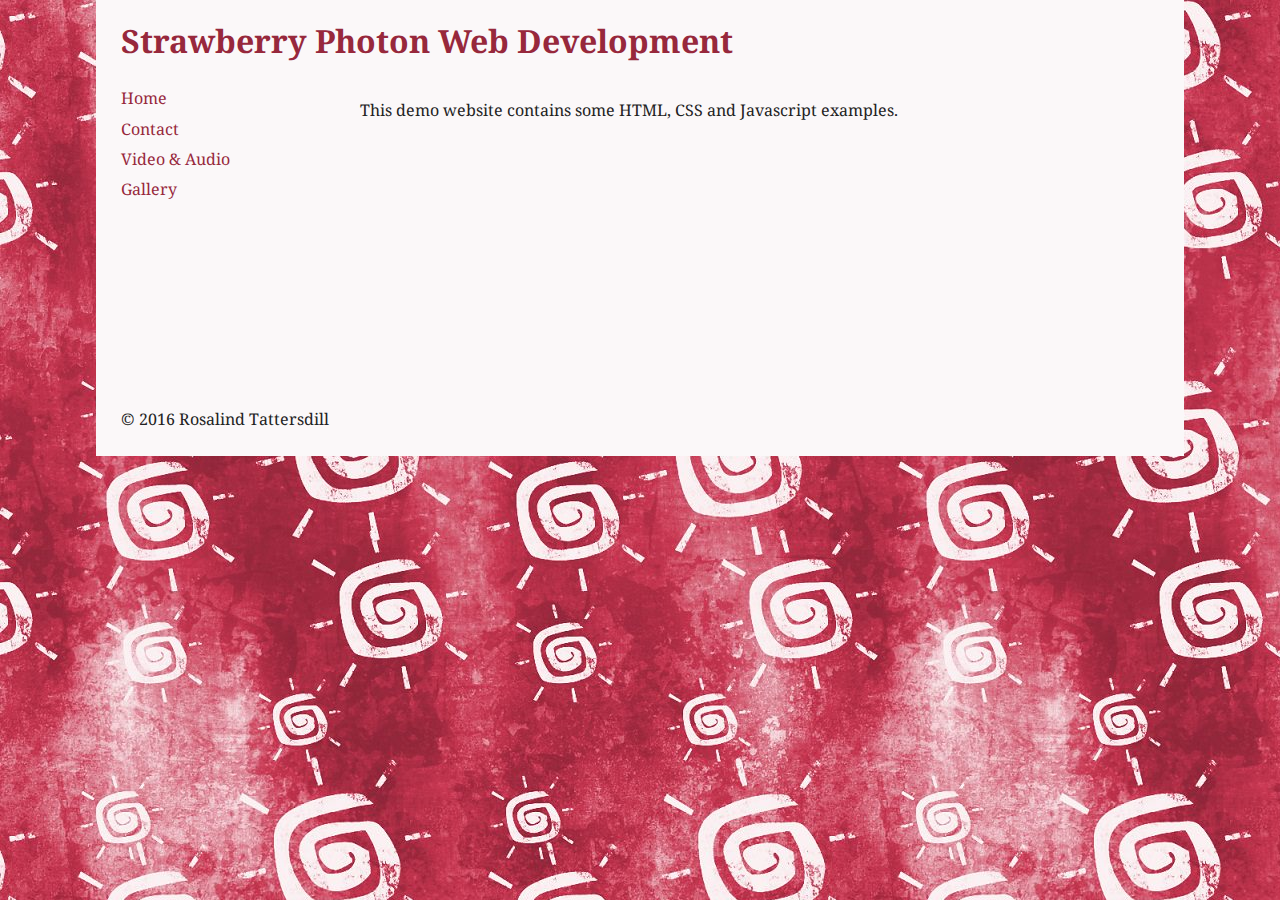
<file: index.html>
<!doctype html>
<html class="no-js" lang="">
<head>

<meta charset="utf-8">

<meta http-equiv="x-ua-compatible" content="ie=edge">

<title>Strawberry Photon</title>

<meta name="description" content="Web development examples">
<meta name="keywords" content="HTML,CSS,JavaScript">
<meta name="author" content="Rosalind Tattersdill">
<meta name="viewport" content="width=device-width, initial-scale=1">


<link rel="apple-touch-icon" sizes="152x152" href="/apple-touch-icon.png">
<link rel="icon" type="image/png" href="/favicon-32x32.png" sizes="32x32">
<link rel="icon" type="image/png" href="/favicon-16x16.png" sizes="16x16">
<link rel="manifest" href="/manifest.json">
<meta name="theme-color" content="#fbf8f9">
<link rel="stylesheet" href="css/normalize.css">

<link rel="stylesheet" href="css/main.css">

<link rel="stylesheet" href="css/styles.css">

<link href="https://fonts.googleapis.com/css?family=Droid+Serif" rel="stylesheet"> 
<script src="js/vendor/modernizr-2.8.3.min.js"></script>

<script src="js/vendor/jquery-1.12.0.min.js"></script>

<script>$(function(){$("#incHeader").load("header.html");});</script>
<script>$(function(){$("#incFooter").load("footer.html");});</script>
<script>$(function(){$("#incMenu").load("menu.html");});</script>
</head>

<body>


<div id="wrap">
<!--[if lt IE 8]>
<p class="browserupgrade">You are using an <strong>outdated</strong> browser. Please <a href="http://browsehappy.com/">upgrade your browser</a> to improve your experience.</p>

<![endif]-->



<div id="incHeader"></div>
<div id="incMenu"></div>

<main>
<p>This demo website contains some HTML, CSS and Javascript examples.</p>



</main>

<div id="incFooter"></div>
</div>

<script>window.jQuery || document.write('<script src="js/vendor/jquery-1.12.0.min.js"><\/script>')</script>

<script src="js/plugins.js"></script>

<script src="js/main.js"></script>
</body>
</html>
</file>
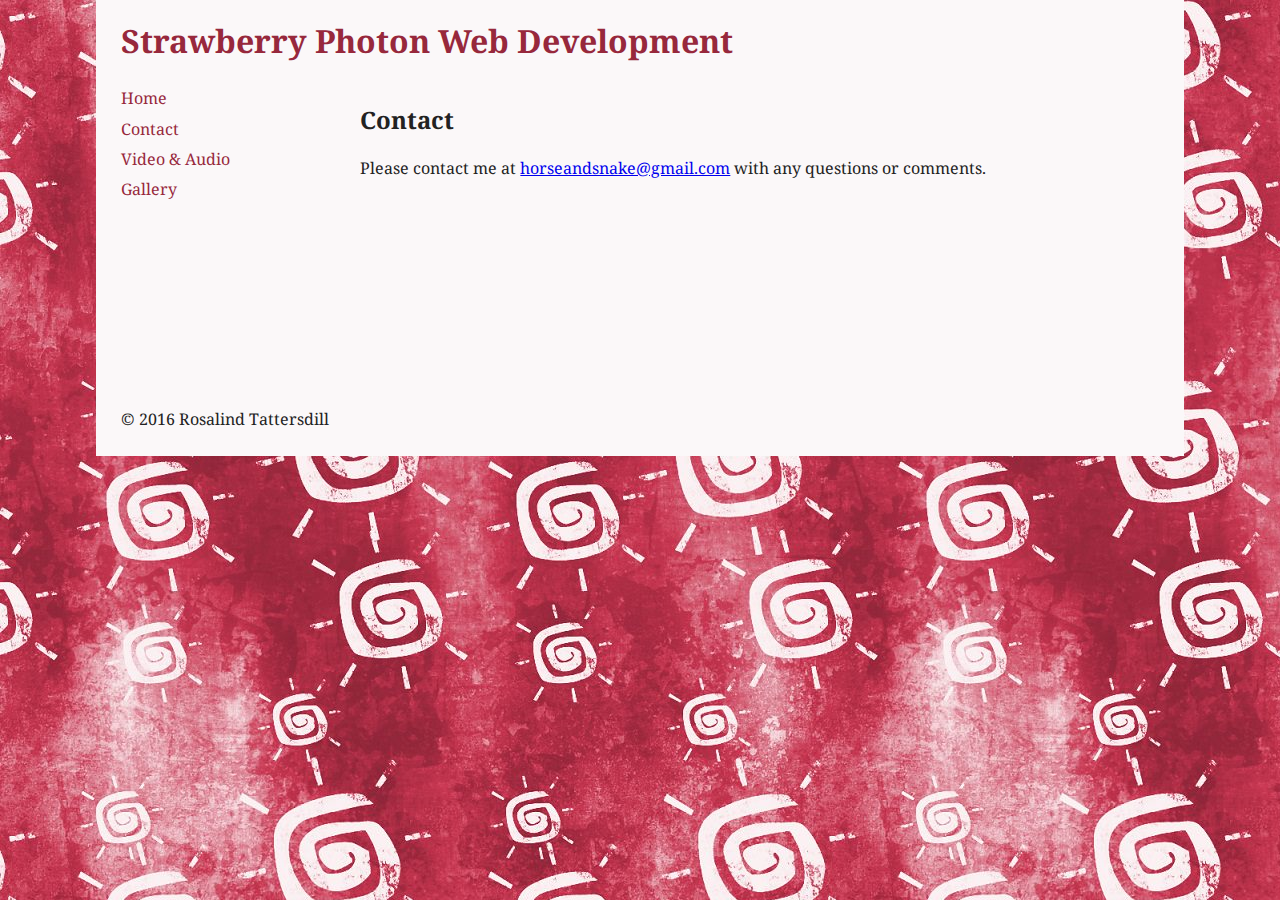
<file: contact.html>
<!doctype html>
<html class="no-js" lang="">
<head>

<meta charset="utf-8">

<meta http-equiv="x-ua-compatible" content="ie=edge">

<title>Strawberry Photon - Contact</title>

<meta name="description" content="Contact information">
<meta name="keywords" content="HTML,CSS,JavaScript,contact">
<meta name="author" content="Rosalind Tattersdill">
<meta name="viewport" content="width=device-width, initial-scale=1">


<link rel="apple-touch-icon" sizes="152x152" href="/apple-touch-icon.png">
<link rel="icon" type="image/png" href="/favicon-32x32.png" sizes="32x32">
<link rel="icon" type="image/png" href="/favicon-16x16.png" sizes="16x16">
<link rel="manifest" href="/manifest.json">
<meta name="theme-color" content="#f0f0f0">
<link rel="stylesheet" href="css/normalize.css">

<link rel="stylesheet" href="css/main.css">

<link rel="stylesheet" href="css/styles.css">

<link href="https://fonts.googleapis.com/css?family=Droid+Serif" rel="stylesheet"> 
<script src="js/vendor/modernizr-2.8.3.min.js"></script>

<script src="js/vendor/jquery-1.12.0.min.js"></script>

<script src="js/main.js"></script>

<script>$(function(){$("#incHeader").load("header.html");});</script>
<script>$(function(){$("#incFooter").load("footer.html");});</script>
<script>$(function(){$("#incMenu").load("menu.html");});</script>
</head>

<body>


<div id="wrap">
<!--[if lt IE 8]>
<p class="browserupgrade">You are using an <strong>outdated</strong> browser. Please <a href="http://browsehappy.com/">upgrade your browser</a> to improve your experience.</p>

<![endif]-->



<div id="incHeader"></div>
<div id="incMenu"></div>

<main>
<h2>Contact</h2>
<p>Please contact me at <script type="text/javascript">
document.write('<a href="mailto:'+efirst + '@' + elast+'">'+efirst + '@' + elast+'<\/a>');
</script>
 with any questions or comments.</p>



</main><div id="incFooter"></div></div>
<script>window.jQuery || document.write('<script src="js/vendor/jquery-1.12.0.min.js"><\/script>')</script>

<script src="js/plugins.js"></script>

<script src="js/main.js"></script>
</body>
</html>
</file>
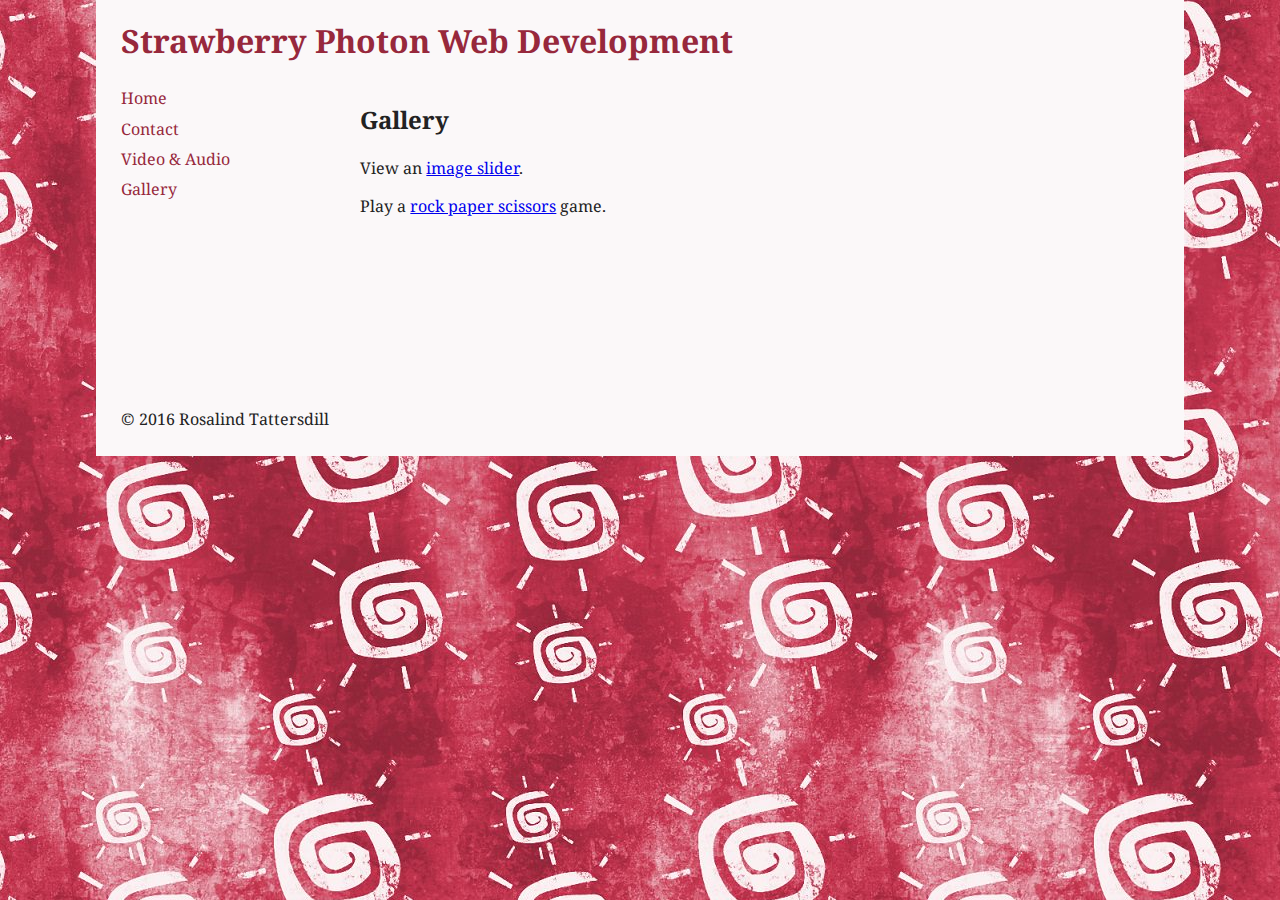
<file: gallery.html>
<!doctype html>
<html class="no-js" lang="">
<head>

<meta charset="utf-8">

<meta http-equiv="x-ua-compatible" content="ie=edge">

<title>Strawberry Photon - Gallery</title>

<meta name="description" content="Plugin gallery">
<meta name="keywords" content="HTML,CSS,JavaScript">
<meta name="author" content="Rosalind Tattersdill">
<meta name="viewport" content="width=device-width, initial-scale=1">


<link rel="apple-touch-icon" sizes="152x152" href="/apple-touch-icon.png">
<link rel="icon" type="image/png" href="/favicon-32x32.png" sizes="32x32">
<link rel="icon" type="image/png" href="/favicon-16x16.png" sizes="16x16">
<link rel="manifest" href="/manifest.json">
<meta name="theme-color" content="#fbf8f9">
<link rel="stylesheet" href="css/normalize.css">

<link rel="stylesheet" href="css/main.css">

<link rel="stylesheet" href="css/styles.css">

<link href="https://fonts.googleapis.com/css?family=Droid+Serif" rel="stylesheet"> 
<script src="js/vendor/modernizr-2.8.3.min.js"></script>

<script src="js/vendor/jquery-1.12.0.min.js"></script>

<script>$(function(){$("#incHeader").load("header.html");});</script>
<script>$(function(){$("#incFooter").load("footer.html");});</script>
<script>$(function(){$("#incMenu").load("menu.html");});</script>
</head>

<body>


<div id="wrap">
<!--[if lt IE 8]>
<p class="browserupgrade">You are using an <strong>outdated</strong> browser. Please <a href="http://browsehappy.com/">upgrade your browser</a> to improve your experience.</p>

<![endif]-->



<div id="incHeader"></div>
<div id="incMenu"></div>

<main>
<h2>Gallery</h2>
<p>View an <a href="slider1.html">image slider</a>.</p>


<p>Play a <a href="game1.html">rock paper scissors</a> game.</p>



</main>

<div id="incFooter"></div>
</div>

<script>window.jQuery || document.write('<script src="js/vendor/jquery-1.12.0.min.js"><\/script>')</script>

<script src="js/plugins.js"></script>

<script src="js/main.js"></script>
</body>
</html>
</file>
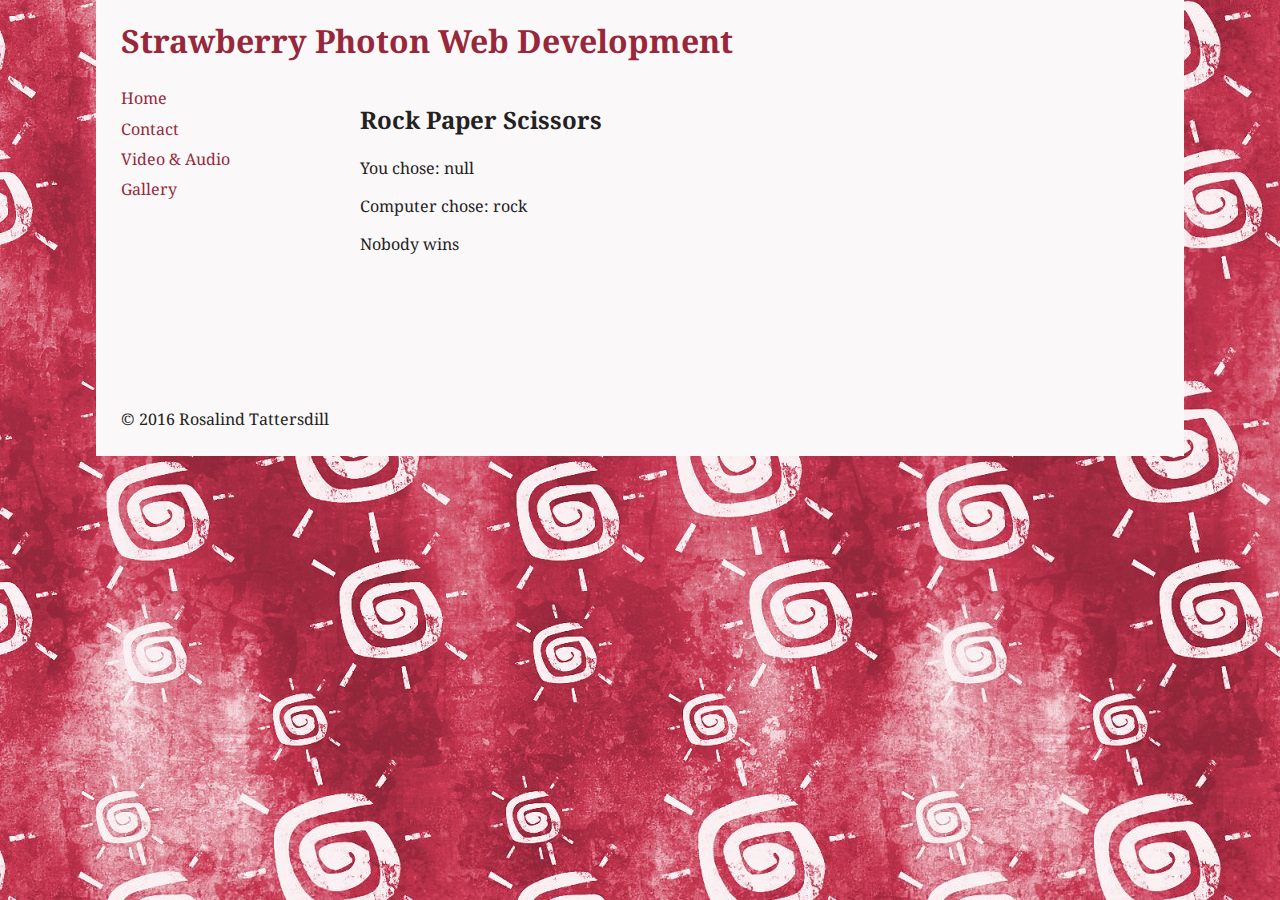
<file: game1.html>
<!doctype html>
<html class="no-js" lang="">
<head>

<meta charset="utf-8">

<meta http-equiv="x-ua-compatible" content="ie=edge">

<title>Strawberry Photon - Game 1</title>

<meta name="description" content="Javascript game">
<meta name="keywords" content="HTML,CSS,JavaScript">
<meta name="author" content="Rosalind Tattersdill">
<meta name="viewport" content="width=device-width, initial-scale=1">


<link rel="apple-touch-icon" sizes="152x152" href="/apple-touch-icon.png">
<link rel="icon" type="image/png" href="/favicon-32x32.png" sizes="32x32">
<link rel="icon" type="image/png" href="/favicon-16x16.png" sizes="16x16">
<link rel="manifest" href="/manifest.json">
<meta name="theme-color" content="#fbf8f9">
<link rel="stylesheet" href="css/normalize.css">

<link rel="stylesheet" href="css/main.css">

<link rel="stylesheet" href="css/styles.css">

<link href="https://fonts.googleapis.com/css?family=Droid+Serif" rel="stylesheet"> 
<script src="js/vendor/modernizr-2.8.3.min.js"></script>

<script src="js/vendor/jquery-1.12.0.min.js"></script>

<script>$(function(){$("#incHeader").load("header.html");});</script>
<script>$(function(){$("#incFooter").load("footer.html");});</script>
<script>$(function(){$("#incMenu").load("menu.html");});</script>
</head>

<body>


<div id="wrap">
<!--[if lt IE 8]>
<p class="browserupgrade">You are using an <strong>outdated</strong> browser. Please <a href="http://browsehappy.com/">upgrade your browser</a> to improve your experience.</p>

<![endif]-->


<div id="incHeader"></div>
<div id="incMenu"></div>

<main>
<h2>Rock Paper Scissors</h2>
<script>
var userChoice = prompt("Do you choose rock, paper or scissors?");
document.write("<p>You chose: " + userChoice + "</p>");

var computerChoice = Math.random();
if (computerChoice < 0.34) {computerChoice = "rock";} 
else if(computerChoice <= 0.67) {computerChoice = "paper";} 
else {computerChoice = "scissors";} 
document.write("<p>Computer chose: " + computerChoice + "</p>");

var compare = function(choice1, choice2) {
    if (choice1 === choice2) {document.write("<p>The result is a tie!</p>");}
    else if (choice1 === "rock") {
        if (choice2 === "scissors") {document.write("<p>Rock wins</p>");}
        else {document.write("<p>Paper wins</p>");}
        }
     else if (choice1 === "paper") {
        if (choice2 === "rock") {document.write("<p>Paper wins</p>");}
        else {document.write("<p>Scissors wins</p>");}
        }
    else if (choice1 === "scissors") {
        if (choice2 === "rock") {document.write("<p>Rock wins</p>");}
        else {document.write("<p>Scissors wins</p>");}
        }
    else {document.write("<p>Nobody wins</p>");}
    };
compare(userChoice, computerChoice);
</script>

</main>
<div id="incFooter"></div>
</div>

<script>window.jQuery || document.write('<script src="js/vendor/jquery-1.12.0.min.js"><\/script>')</script>

<script src="js/plugins.js"></script>

<script src="js/main.js"></script>
</body>
</html>
</file>
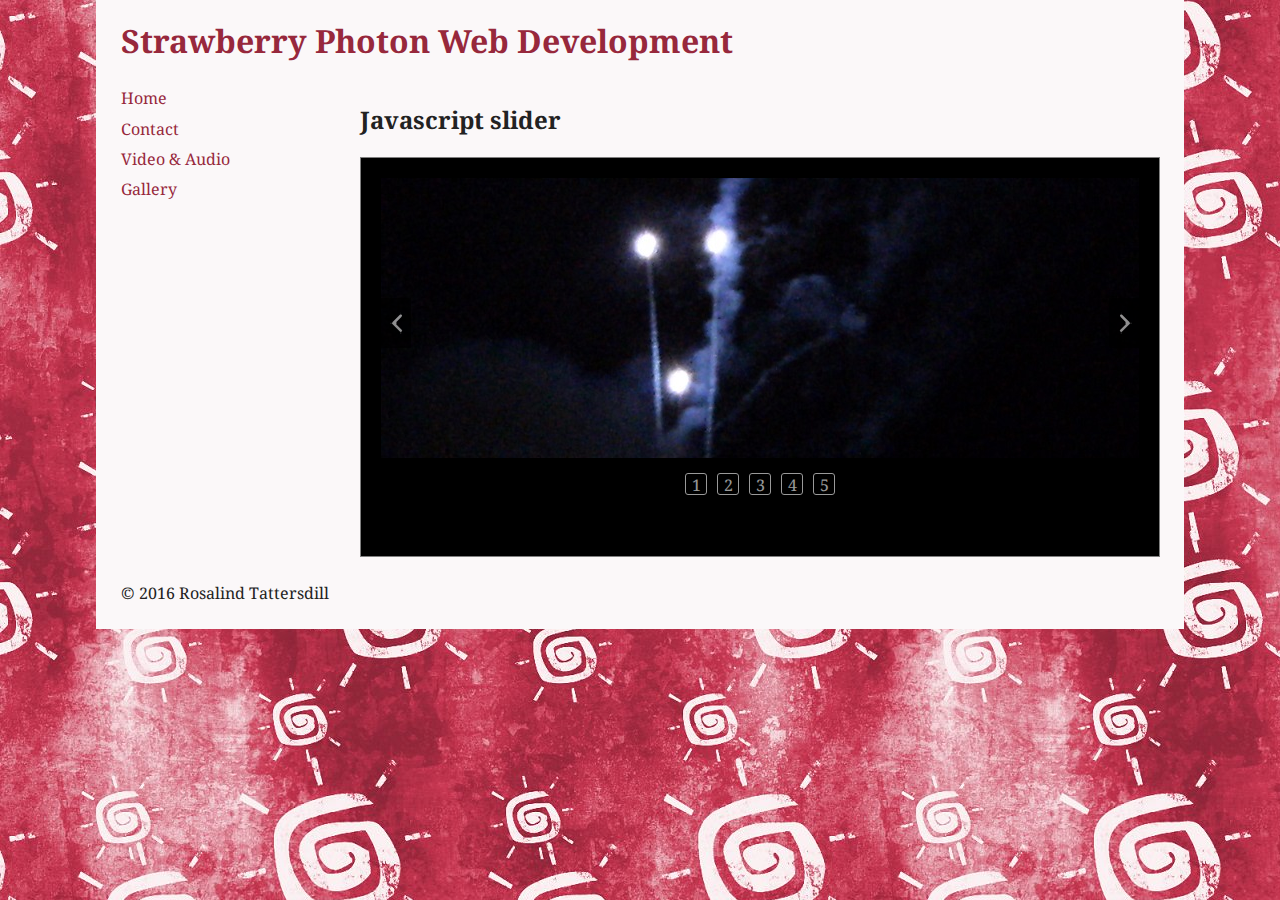
<file: slider1.html>
<!doctype html>
<html class="no-js" lang="">
<head>

<meta charset="utf-8">

<meta http-equiv="x-ua-compatible" content="ie=edge">

<title>Strawberry Photon - Slider 1</title>

<meta name="description" content="Image slider">
<meta name="keywords" content="HTML,CSS,JavaScript">
<meta name="author" content="Rosalind Tattersdill">
<meta name="viewport" content="width=device-width, initial-scale=1">


<link rel="apple-touch-icon" sizes="152x152" href="/apple-touch-icon.png">
<link rel="icon" type="image/png" href="/favicon-32x32.png" sizes="32x32">
<link rel="icon" type="image/png" href="/favicon-16x16.png" sizes="16x16">
<link rel="manifest" href="/manifest.json">
<meta name="theme-color" content="#fbf8f9">
<link rel="stylesheet" href="css/normalize.css">

<link rel="stylesheet" href="css/main.css">

<link rel="stylesheet" href="css/styles.css">

<link href="https://fonts.googleapis.com/css?family=Droid+Serif" rel="stylesheet"> 
<script src="js/vendor/modernizr-2.8.3.min.js"></script>

<script src="js/vendor/jquery-1.12.0.min.js"></script>

<script type="text/javascript" src="js/imagesliderpager.js"></script>
<script>$(function(){$("#incHeader").load("header.html");});</script>
<script>$(function(){$("#incFooter").load("footer.html");});</script>
<script>$(function(){$("#incMenu").load("menu.html");});</script>
</head>

<body>


<div id="wrap">
<!--[if lt IE 8]>
<p class="browserupgrade">You are using an <strong>outdated</strong> browser. Please <a href="http://browsehappy.com/">upgrade your browser</a> to improve your experience.</p>

<![endif]-->


<div id="incHeader"></div>
<div id="incMenu"></div>
<main>
<h2>Javascript slider</h2>

<div class="container">
	<div class="slider_wrapper">
		<ul id="image_slider">
			<li><img src="img/slide1.jpg"></li>
			<li><img src="img/slide2.jpg"></li>
			<li><img src="img/slide3.jpg"></li>
			<li><img src="img/slide4.jpg"></li>
			<li><img src="img/slide5.jpg"></li>
		</ul>					
		<span class="nvgt" id="prev"></span>
		<span class="nvgt" id="next"></span>		
	</div>
	<ul id="pager">
	</ul>
</div>

</main>
<div id="incFooter"></div>
</div>

<script>window.jQuery || document.write('<script src="js/vendor/jquery-1.12.0.min.js"><\/script>')</script>

<script src="js/plugins.js"></script>

<script src="js/main.js"></script>
</body>
</html>
</file>
<file: css/main.css>
/*! HTML5 Boilerplate v5.3.0 | MIT License | https://html5boilerplate.com/ */

/*
 * What follows is the result of much research on cross-browser styling.
 * Credit left inline and big thanks to Nicolas Gallagher, Jonathan Neal,
 * Kroc Camen, and the H5BP dev community and team.
 */

/* ==========================================================================
   Base styles: opinionated defaults
   ========================================================================== */

html {
    color: #222;
    font-size: 1em;
    line-height: 1.4;
}

/*
 * Remove text-shadow in selection highlight:
 * https://twitter.com/miketaylr/status/12228805301
 *
 * These selection rule sets have to be separate.
 * Customize the background color to match your design.
 */

::-moz-selection {
    background: #b3d4fc;
    text-shadow: none;
}

::selection {
    background: #b3d4fc;
    text-shadow: none;
}

/*
 * A better looking default horizontal rule
 */

hr {
    display: block;
    height: 1px;
    border: 0;
    border-top: 1px solid #ccc;
    margin: 1em 0;
    padding: 0;
}

/*
 * Remove the gap between audio, canvas, iframes,
 * images, videos and the bottom of their containers:
 * https://github.com/h5bp/html5-boilerplate/issues/440
 */

audio,
canvas,
iframe,
img,
svg,
video {
    vertical-align: middle;
}

/*
 * Remove default fieldset styles.
 */

fieldset {
    border: 0;
    margin: 0;
    padding: 0;
}

/*
 * Allow only vertical resizing of textareas.
 */

textarea {
    resize: vertical;
}

/* ==========================================================================
   Browser Upgrade Prompt
   ========================================================================== */

.browserupgrade {
    margin: 0.2em 0;
    background: #ccc;
    color: #000;
    padding: 0.2em 0;
}

/* ==========================================================================
   Author's custom styles
   ========================================================================== */

















/* ==========================================================================
   Helper classes
   ========================================================================== */

/*
 * Hide visually and from screen readers
 */

.hidden {
    display: none !important;
}

/*
 * Hide only visually, but have it available for screen readers:
 * http://snook.ca/archives/html_and_css/hiding-content-for-accessibility
 */

.visuallyhidden {
    border: 0;
    clip: rect(0 0 0 0);
    height: 1px;
    margin: -1px;
    overflow: hidden;
    padding: 0;
    position: absolute;
    width: 1px;
}

/*
 * Extends the .visuallyhidden class to allow the element
 * to be focusable when navigated to via the keyboard:
 * https://www.drupal.org/node/897638
 */

.visuallyhidden.focusable:active,
.visuallyhidden.focusable:focus {
    clip: auto;
    height: auto;
    margin: 0;
    overflow: visible;
    position: static;
    width: auto;
}

/*
 * Hide visually and from screen readers, but maintain layout
 */

.invisible {
    visibility: hidden;
}

/*
 * Clearfix: contain floats
 *
 * For modern browsers
 * 1. The space content is one way to avoid an Opera bug when the
 *    `contenteditable` attribute is included anywhere else in the document.
 *    Otherwise it causes space to appear at the top and bottom of elements
 *    that receive the `clearfix` class.
 * 2. The use of `table` rather than `block` is only necessary if using
 *    `:before` to contain the top-margins of child elements.
 */

.clearfix:before,
.clearfix:after {
    content: " "; /* 1 */
    display: table; /* 2 */
}

.clearfix:after {
    clear: both;
}

/* ==========================================================================
   EXAMPLE Media Queries for Responsive Design.
   These examples override the primary ('mobile first') styles.
   Modify as content requires.
   ========================================================================== */

@media only screen and (min-width: 35em) {
    /* Style adjustments for viewports that meet the condition */
}

@media print,
       (-webkit-min-device-pixel-ratio: 1.25),
       (min-resolution: 1.25dppx),
       (min-resolution: 120dpi) {
    /* Style adjustments for high resolution devices */
}

/* ==========================================================================
   Print styles.
   Inlined to avoid the additional HTTP request:
   http://www.phpied.com/delay-loading-your-print-css/
   ========================================================================== */

@media print {
    *,
    *:before,
    *:after,
    *:first-letter,
    *:first-line {
        background: transparent !important;
        color: #000 !important; /* Black prints faster:
                                   http://www.sanbeiji.com/archives/953 */
        box-shadow: none !important;
        text-shadow: none !important;
    }

    a,
    a:visited {
        text-decoration: underline;
    }

    a[href]:after {
        content: " (" attr(href) ")";
    }

    abbr[title]:after {
        content: " (" attr(title) ")";
    }

    /*
     * Don't show links that are fragment identifiers,
     * or use the `javascript:` pseudo protocol
     */

    a[href^="#"]:after,
    a[href^="javascript:"]:after {
        content: "";
    }

    pre,
    blockquote {
        border: 1px solid #999;
        page-break-inside: avoid;
    }

    /*
     * Printing Tables:
     * http://css-discuss.incutio.com/wiki/Printing_Tables
     */

    thead {
        display: table-header-group;
    }

    tr,
    img {
        page-break-inside: avoid;
    }

    img {
        max-width: 100% !important;
    }

    p,
    h2,
    h3 {
        orphans: 3;
        widows: 3;
    }

    h2,
    h3 {
        page-break-after: avoid;
    }
}
</file>
<file: css/styles.css>
body {
font-family: 'Droid Serif', Georgia, serif;
width: 100%;
height: 100%;
padding: 0px;
background-image: url(../img/bg.jpg);
background-repeat: repeat;
background-color: #fbf8f9;
}
#wrap {
margin: 0 auto;
padding: 0px;
text-align: center;
width: 85%;
height: 100%;
background-color: #fbf8f9;
background-image: none;
}
header h1 {
margin: 0 25px 0.6em;
padding: 0.6em 0 0;
text-align: left;
color: #97283c;
}

#incMenu {
clear: both;
float: left;
width: 22%;
min-width: 140px;
}
nav ul {
list-style-type:none;
text-align: left;
clear: both;
float: left;
padding: 0;
margin: 0 5px 0 25px;
}
nav ul li {
clear: both;
float: left;
margin: 4px 0;
}
nav a, nav a:visited, header h1 a, header h1 a:visited, header h1 a:active, header h1 a:hover {
color: #97283c;
text-decoration: none;
}
nav a:hover, nav a:active {text-decoration: underline;}
p.browserupgrade{margin: 0; padding: 0.5em 0;}

main {
clear: none;
float: left;
width: 73%;
min-height: 300px;
text-align: left;
margin: 0 5px 0 25px;
}
video, audio {width: 100%;}
.videoWrapper {
position: relative;
padding-bottom: 56.25%; /* 16:9 */
padding-top: 25px;
height: 0;}
.videoWrapper iframe {
position: absolute;
top: 0;
left: 0;
width: 100%;
height: 100%;
}
#incFooter {
clear: both;
float: none;
width: 100%;
}
footer {
width: 100%;
padding: 25px 0;
text-align: left;
}
footer p {margin: 0 25px;}


/*Slider 1 */
.container{
	width:800px;
	height:400px;
	padding:20px;
	border:1px solid gray;
	-webkit-box-sizing:border-box;
	-moz-box-sizing:border-box;
	box-sizing:border-box;
	background: black;	
	text-align: center;
}
.slider_wrapper{
	overflow: hidden;
	position:relative;
	height:280px;
	top:auto;
}
#image_slider{

	position: relative;
	height: auto;
	list-style: none;
	overflow: hidden;
	float: left;
	padding:0px;
	margin:0px;
}
#image_slider li{
	position: relative;
	float: left;
}
.nvgt{
	position:absolute;
	top: 120px;
	height: 50px;
	width: 30px;
	opacity: 0.6;
}
.nvgt:hover{
	opacity: 0.9;
}
#prev{
	background: #000 url('../img/prev.png') no-repeat center;
	left: 0px;
}
#next{
	background: #000 url('../img/next.png') no-repeat center;
	right: 0px;
}
#pager{
	padding:0px;
	position:relative;
	height:50px;
	margin:auto;
	margin-top:10px;
}
#pager li{
	padding: 0px;
	margin:5px;
	width:20px;
	height:20px;
	border:1px solid white;
	color:white;
	list-style: none;
	opacity: 0.6;
	float:left;
	border-radius: 3px;
	cursor: pointer;
}
#pager li:hover{
	opacity:0.9;
}
</file>
